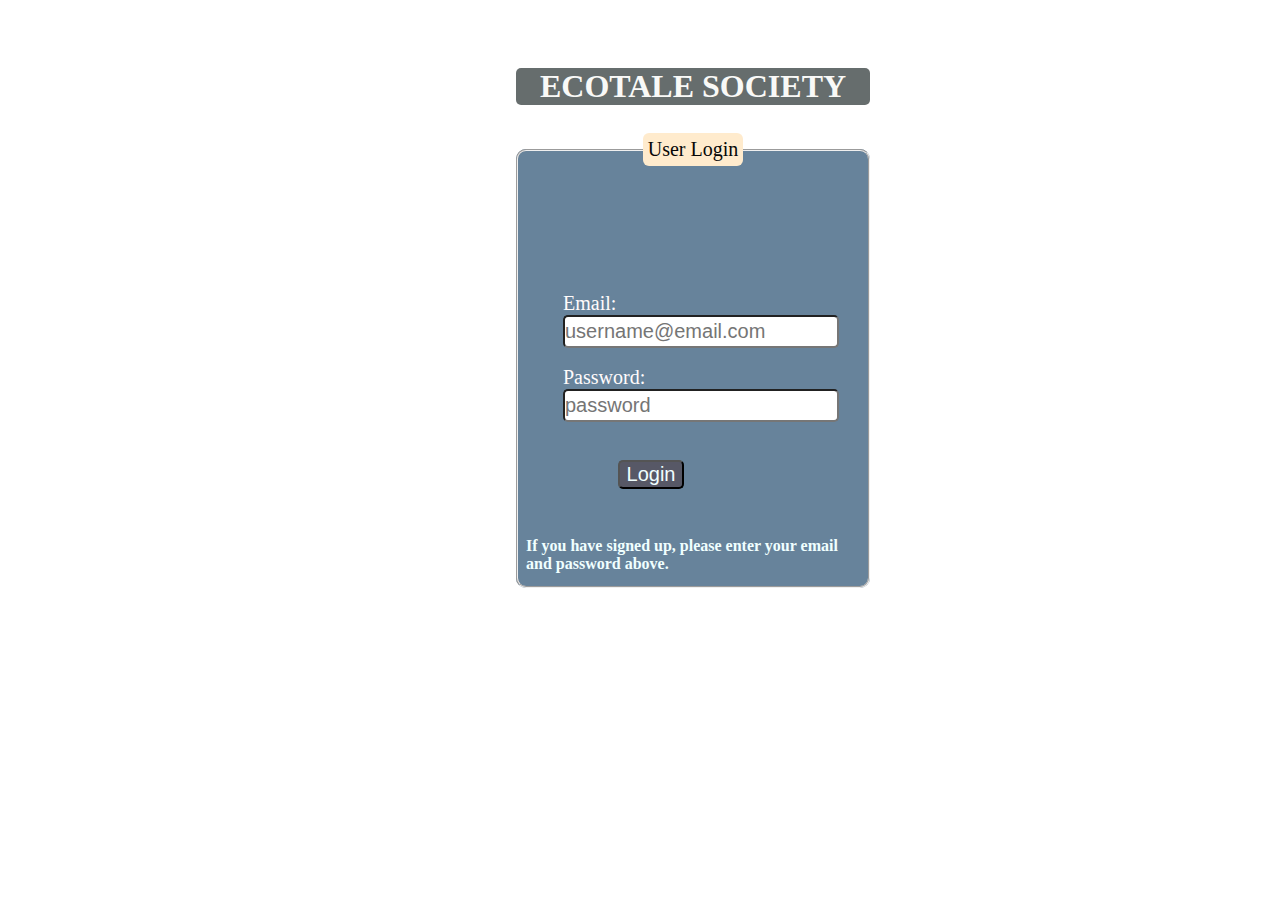
<file: index.html>
<!DOCTYPE html>
<head>
    <meta charset="UTF-8">
    <meta name="viewport" content="width=device-width, initial-scale=1.0">
<link rel="stylesheet" href="style.css">
<title>User Login</title>

</head>
    <body class="bodycontainer">
        <h1>ECOTALE SOCIETY</h1>
        <div class="form">
            <fieldset>
                <legend>User Login</legend>
        <form>
<label name="email" id="email">Email:</label><br>
           <input type=text name="email" id="email" class="input" placeholder="username@email.com">
                    </input>
                    <br><br/> 
<label name="psswd" id="psswd">Password:</label><br>
                    <input type=text name="password" id="password" class="input" placeholder="password">
                    <br><br/>
                    <input type="submit" value="Login" class="submit"></input>
                      </button>

        <h6>If you have signed up, please enter your email and password above.</h6>
       </form> 
    </fieldset>
    </div>
    </body>
</html>
</file>
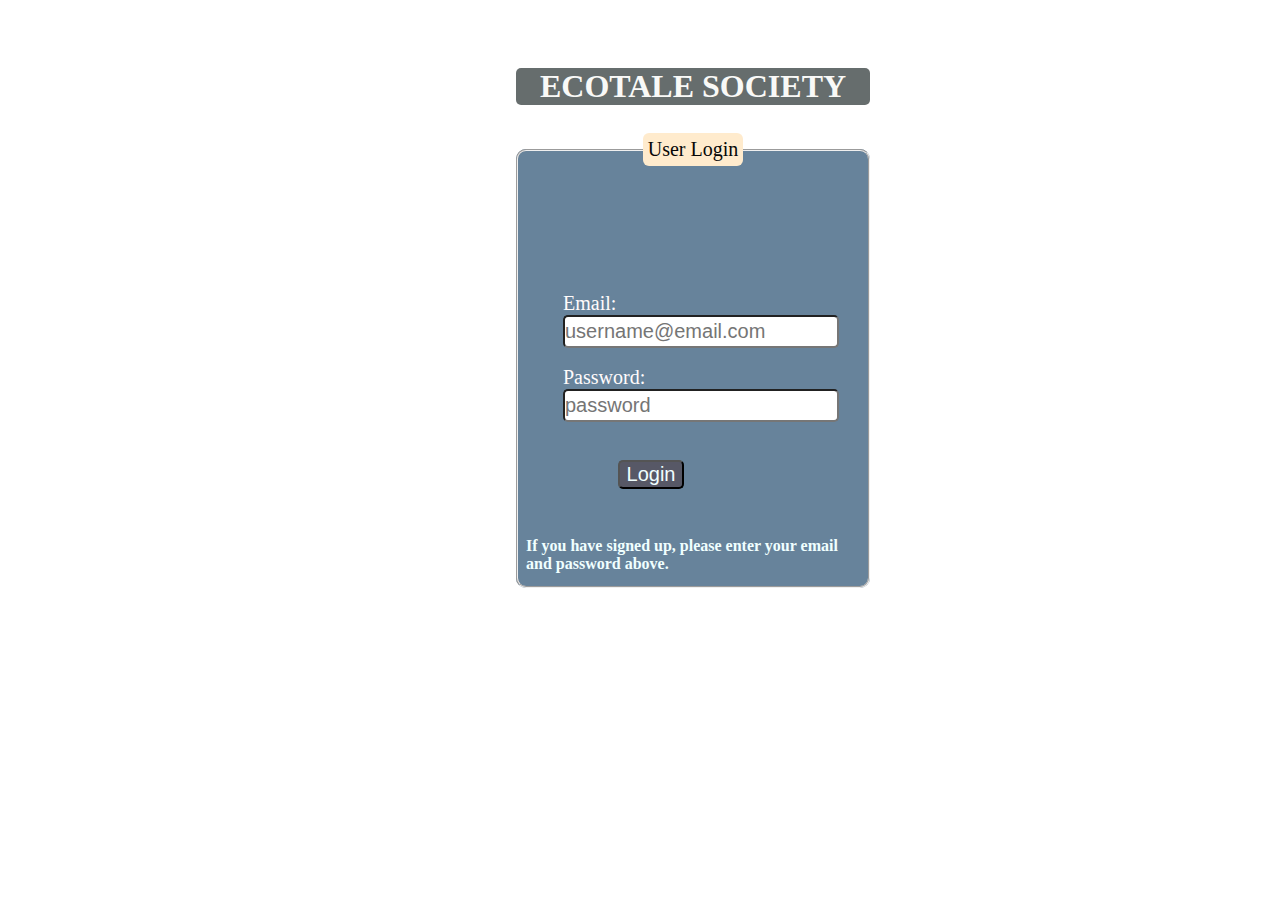
<file: indexlogin.html>
<!DOCTYPE html>
<head>
    <meta charset="UTF-8">
    <meta name="viewport" content="width=device-width, initial-scale=1.0">
<link rel="stylesheet" href="style.css">
<title>User Login</title>

</head>
    <body class="bodycontainer">
        <h1>ECOTALE SOCIETY</h1>
        <div class="form">
            <fieldset>
                <legend>User Login</legend>
        <form>
<label name="email" id="email">Email:</label><br>
           <input type=text name="email" id="email" class="input" placeholder="username@email.com">
                    </input>
                    <br><br/> 
<label name="psswd" id="psswd">Password:</label><br>
                    <input type=text name="password" id="password" class="input" placeholder="password">
                    <br><br/>
                    <input type="submit" value="Login" class="submit"></input>
                      </button>

        <h6>If you have signed up, please enter your email and password above.</h6>
       </form> 
    </fieldset>
    </div>
    </body>
</html>
</file>
<file: style.css>
*{
   padding: 0;
   margin:0;
   
   
}
.bodycontainer{
   padding:4px;
   margin:5px;
   margin-top: 5%;
   margin-left: 40%;
   width:fit-content;
   align-content: center;
   background-image: url(https://images.pexels.com/photos/1646753/pexels-photo-1646753.jpeg?auto=compress&cs=tinysrgb&w=1260&h=750&dpr=2);
   background-size: cover;

}
.bodycontainer h1{
   background-color: rgba(0, 11, 11, 0.6);
   color: rgb(249, 249, 247);
   border-radius: 5px;
   align-content: center;
   text-align: center;

}
.bodycontainer form{
   align-content: center;
   margin-top: 20px;
   height: 300px;
   width: 350px;
   
}
fieldset legend{
   background-color: blanchedalmond;
   color: rgb(7, 7, 7);
   font-size: 20px;
   border-radius: 6px;
   margin-top: 30px;
   width: auto;
 
   text-align: center;
   margin-top:80px;
   padding:5px;
  
  
}
legend{
   margin-top: 10px;
   padding-top: 10px;
   margin-bottom: 80px;
}
.input, form label{
   font-size: 20px;
   color: rgb(255, 251, 251);
   width: 17pc;
   height:29px;
   margin-left:45px;
   margin-top: 0;
   text-align:left;
   border-radius: 5px;
}
.submit{
   color:azure;
   font-size: 20px;
   width: 66px;
   height: 29px;
   margin-left: 100px;
   margin-top: 20px;
   border-radius: 5px;
   background-color: rgb(87, 88, 102);
}
form h6{
   font-size: 16px;
   padding: 8px;
   margin: auto;
   margin-top: 40px;
   color: azure;
   
}

.form fieldset{
   background-color: rgba(1, 48, 89, 0.6) ;
   border-radius: 10px;
   padding-top: 20px;

}
.form{
   padding-top: 28px;
}
@media screen and (max-width: 768px){
   .bodycontainer{
      margin-left: 20%;
   }
   .bodycontainer form{
      margin-left: 5%;
   }
   .input, form label{
      margin-left: 10px;
   }
   .submit{
      margin-left: 10px;
   }
   form h6{
      margin-left: 10px;
   }
   .form fieldset{
      margin-left: 10px;
   }
   .form{
      margin-left: 10px;
   }
}
@media screen and (max-width: 480px){
   .bodycontainer{
      margin-left: 10%;
   }
   .bodycontainer form{
      margin-left: 5%;
   }     
   
}
</file>
